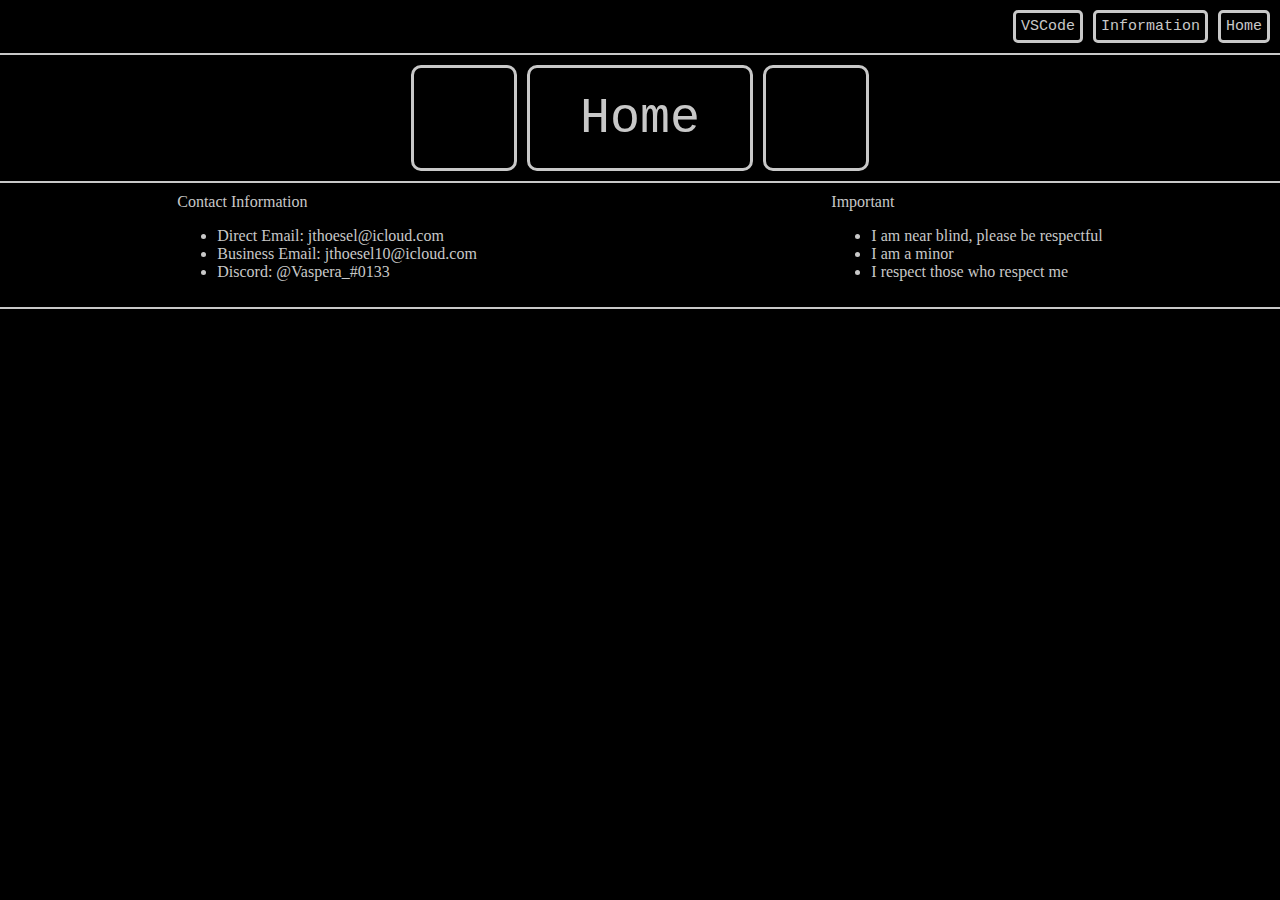
<file: index.html>
<!DOCTYPE html>
<html lang="en">
  <head>
    <meta charset="UTF-8" />
    <meta http-equiv="X-UA-Compatible" content="IE=edge" />
    <meta name="viewport" content="width=device-width, initial-scale=1.0" />
    <title>Home</title>
    <link rel="stylesheet" href="style.css" />
  </head>
  <body class="black-bg">
    <div class="header">
      <div class="box">
        <a href="./index.html" class="link">Home</a>
      </div>
      <div class="box">
        <a href="./Information.html" class="link">Information</a>
      </div>
      <div class="box">
        <a href="https://vscode.dev" class="link">VSCode</a>
      </div>
    </div>
    <div class="divider"></div>
    <div class="body">
      <div class="label">
        <div class="item"></div>
        <div class="item center">Home</div>
        <div class="item"></div>
      </div>
    </div>
    <div class="divider"></div>
    <div class="multilist">
      <div class="list">
        Contact Information
        <ul class="list">
          <li>Direct Email: jthoesel@icloud.com</li>
          <li>Business Email: jthoesel10@icloud.com</li>
          <li>Discord: @Vaspera_#0133</li>
        </ul>
      </div>
      <div class="list">
        Important
        <ul class="list">
          <li>I am near blind, please be respectful</li>
          <li>I am a minor</li>
          <Li>I respect those who respect me</Li>
        </ul>
      </div>
    </div>
    <div class="divider"></div>
  </body>
</html>
</file>
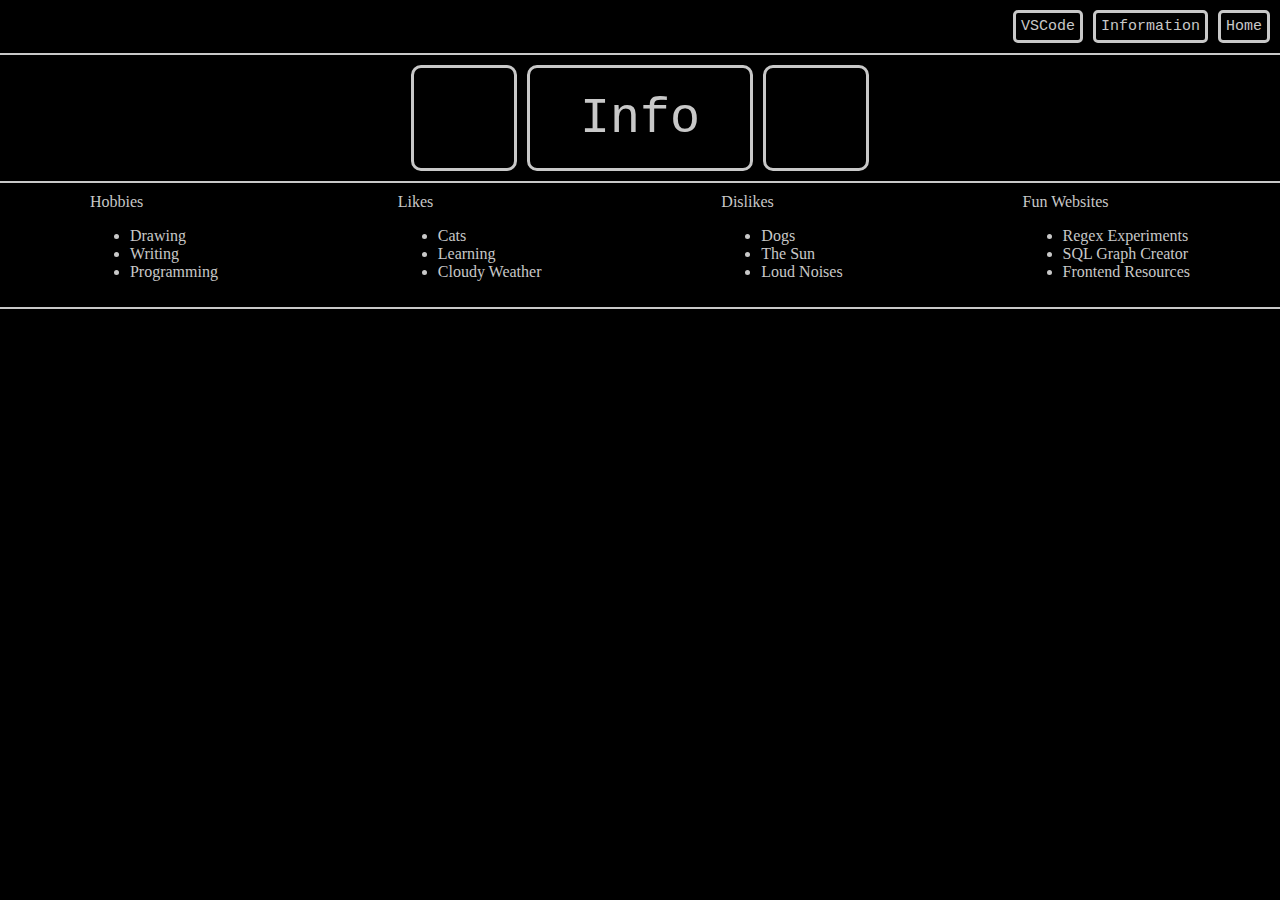
<file: Information.html>
<!DOCTYPE html>
<html lang="en">
  <head>
    <meta charset="UTF-8" />
    <meta http-equiv="X-UA-Compatible" content="IE=edge" />
    <meta name="viewport" content="width=device-width, initial-scale=1.0" />
    <title>Info</title>
    <link rel="stylesheet" href="style.css" />
  </head>
  <body class="black-bg">
    <div class="header">
      <div class="box">
        <a href="./index.html" class="link">Home</a>
      </div>
      <div class="box">
        <a href="./Information.html" class="link">Information</a>
      </div>
      <div class="box">
        <a href="https://vscode.dev" class="link">VSCode</a>
      </div>
    </div>
    <div class="divider"></div>
    <div class="body">
      <div class="label">
        <div class="item"></div>
        <div class="item center">Info</div>
        <div class="item"></div>
      </div>
    </div>
    <div class="divider"></div>
    <div class="multilist">
      <div class="list">
        Hobbies
        <ul class="list">
          <li>Drawing</li>
          <li>Writing</li>
          <li>Programming</li>
        </ul>
      </div>
      <div class="list">
        Likes
        <ul class="list">
          <li>Cats</li>
          <li>Learning</li>
          <li>Cloudy Weather</li>
        </ul>
      </div>
      <div class="list">
        Dislikes
        <ul class="list">
          <li>Dogs</li>
          <li>The Sun</li>
          <li>Loud Noises</li>
        </ul>
      </div>

      <div class="list">
        Fun Websites
        <ul class="list">
          <li>
            <a href="https://regexr.com" class="link">  Regex Experiments</a>
          </li>
          <li>
            <a href="https://drawsql.app" class="link"> SQL Graph Creator</a>
          </li>
          <li>
            <a href="https://fireship.io" class="link"  >Frontend Resources</a>
          </li>
        </ul>
      </div>
    </div>
    <div class="divider"></div>
  </body>
</html>
</file>
<file: style.css>
.black-bg {
  background: black;
  display: flex;
  flex-direction: column;
  gap: 10px;
  text-color: rgb(200,200,200);
}

body {
  margin: 0;
}

.header {
  font-size: 15px;
  display: flex;
  flex-direction: row-reverse;
  align-items: center;
  justify-content: right;
  gap: 10px;
  padding-right: 10px;
  padding-top: 10px;
}

.box {
  border-width: 3px;
  border-style: solid;
  display: flex;
  flex-direction: row;
  align-items: center;
  background: #000;
  border-color: rgb(200, 200, 200);
  color: rgb(200, 200, 200);
  padding: 5px;
  border-radius: 5px;
  font-family: monospace;
}

.box:hover {
  border-style: solid;
  border-width: 3px;
  background: #222;
  border-color: rgb(255, 255, 255);
  color: rgb(255, 255, 255);
}

.link {
  background: none;
  border: none;
  text-align: none;
  color: inherit;
  font-family: inherit;
  font-size: inherit;
  padding: 0;
  cursor: pointer;
}

.link:link {
  text-decoration: none;
}

.link:hover {
  color: #fff
}

.divider {

  width: 100%;
  height: 0px;
  border-style: solid;
  border-color: rgb(200, 200, 200);
  border-width: 1px;

}

.body {
  background: rgba(0, 0, 0, 255);
}

.label {
  display: flex;
  flex-direction: row;
  align-items: center;
  justify-content: center;
  gap: 10px;

}

.item {
  font-size: 10px;
  display: flex;
  flex-direction: row;
  align-items: center;
  justify-content: right;
  border-width: 3px;
  border-style: solid;
  background: #000;
  border-color: rgb(200, 200, 200);
  color: rgb(200, 200, 200);
  padding: 0px;
  border-radius: 10px;
  font-family: monospace;
  font-size: 50px;
  min-height: 100px;
  width: 100px;
}

.center {
  display: flex;
  align-items: center;
  justify-content: center;
  font-family: monospace;
  min-width: 200px;
  font-size: 50px;
  padding-left: 10px;
  padding-right: 10px;
}



@media screen and (max-width: 10000px) {
  .multilist {
    color: rgba(200, 200, 200);
    display: flex;
    flex-direction: row;
    justify-content: space-around;
  }
}

/* On screens that are 600px wide or less, make the columns stack on top of each other instead of next to each other */
@media screen and (max-width: 600px) {
  .multilist {
    color: rgba(200, 200, 200);
    display: flex;
    flex-direction: column;
    justify-content: space-around;
    padding-left: 10px
  }

  .list {
    padding-left: 20px;
  }
}
</file>
